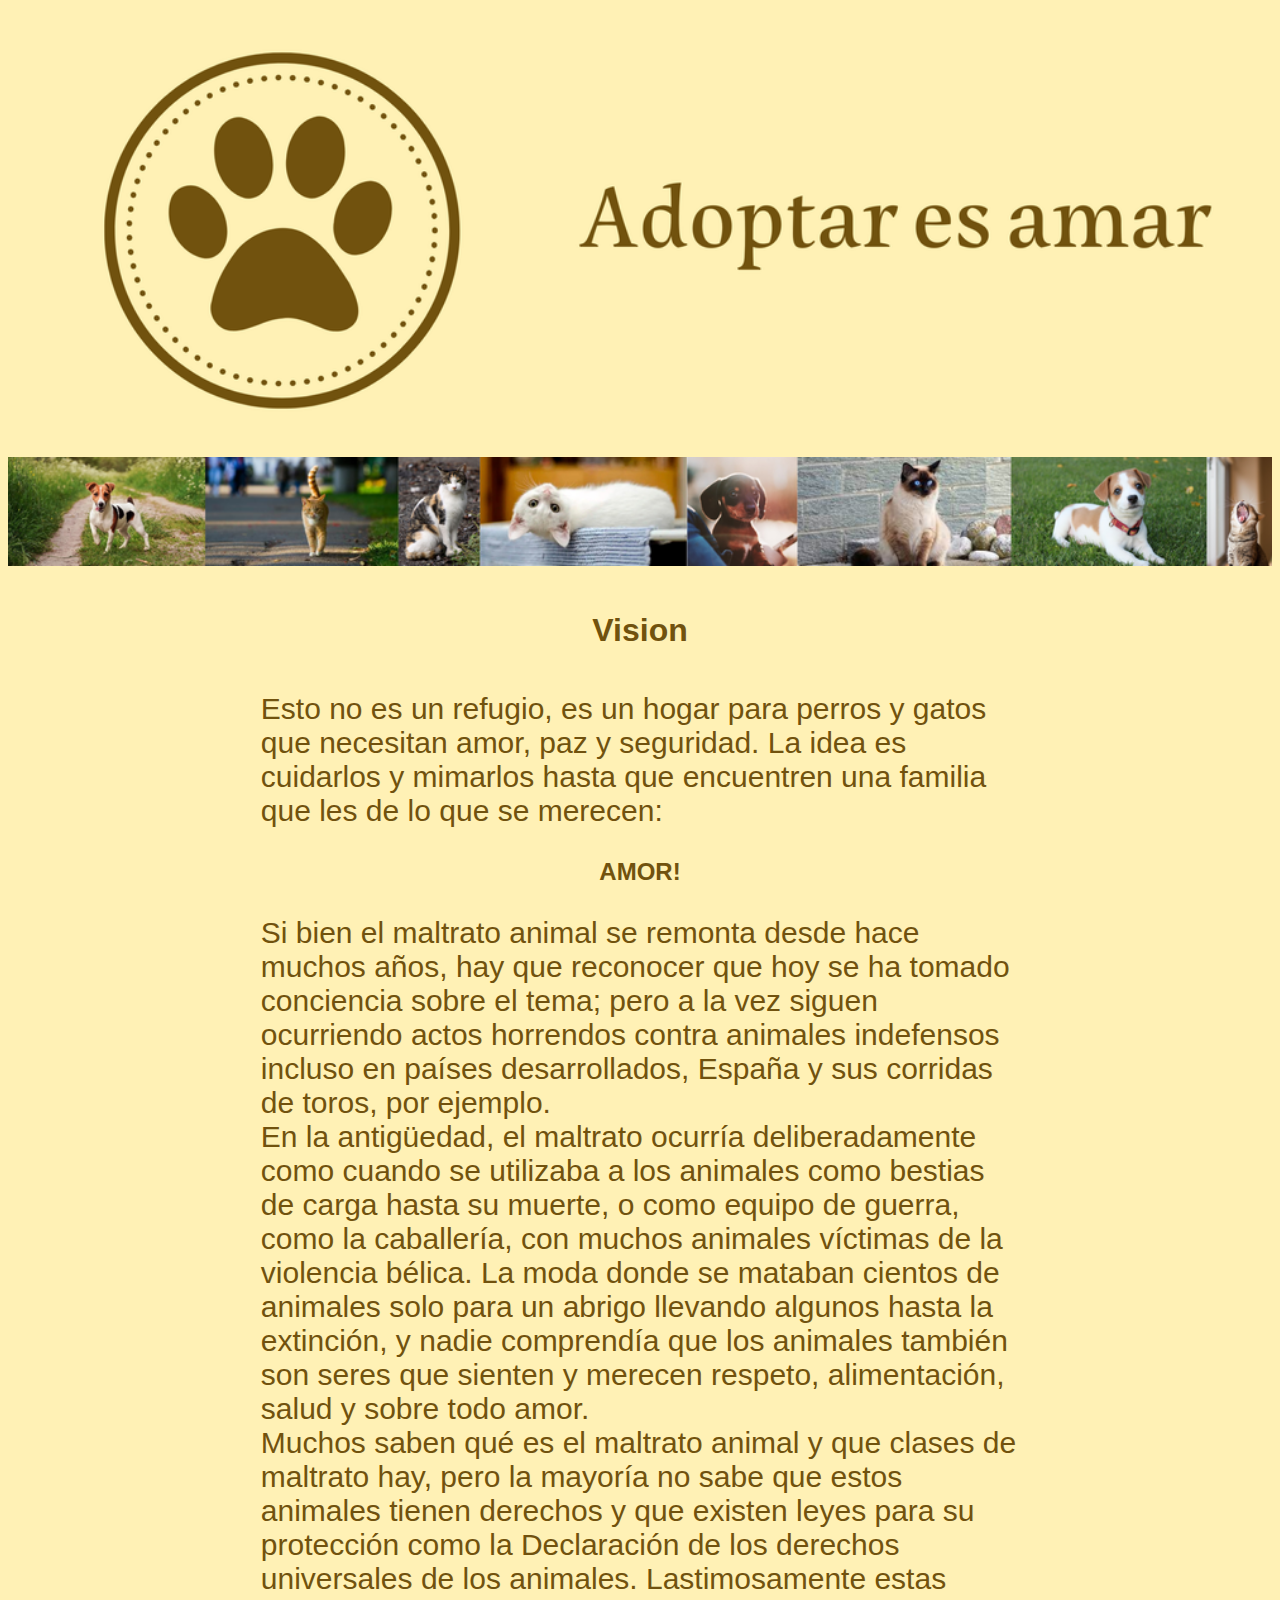
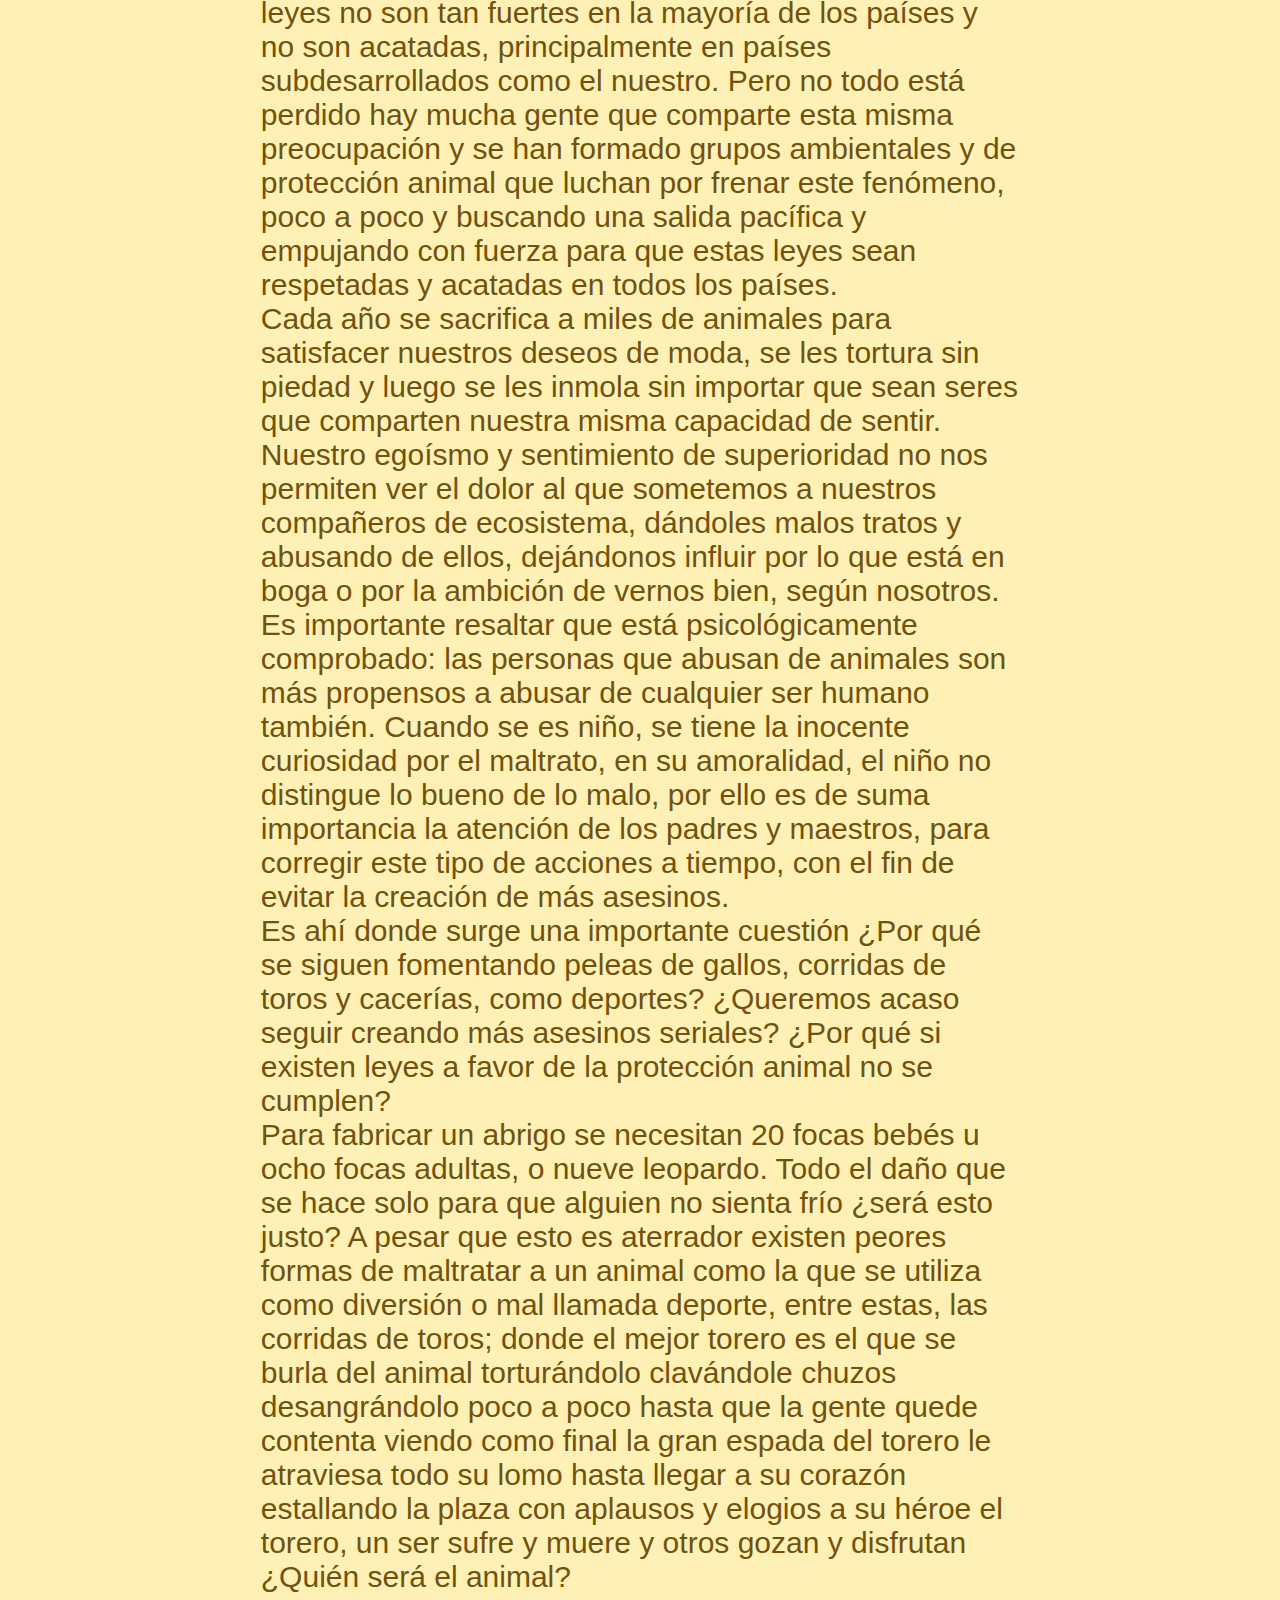
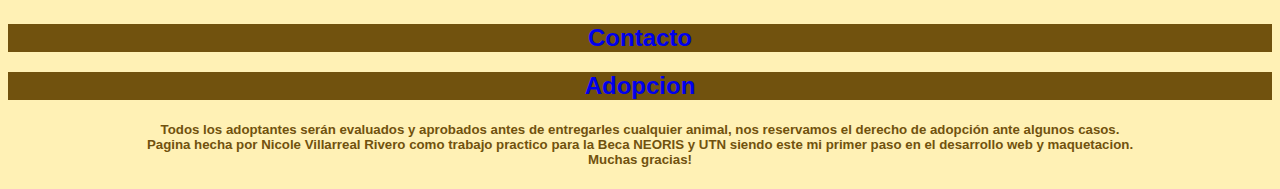
<file: Neoris/index.html>
<!DOCTYPE html>
<html lang="es">
    <head>
        <meta charset="utf-8">
        <title>Adoptar es Amar</title>
        <link rel="stylesheet" href="estilos.css" type="text/css">
        <link rel="icon" href="images/logoc.png">
    </head>

    <body style= "background-color:#fff1b5">
    <div>
        <img src="images/logomejor.png" class="img1">
    </div>
        <img src="images/banner.png" class="img2">
    <h4>Vision</h4>
    <p>Esto no es un refugio, es un hogar para perros y gatos que necesitan amor, paz y seguridad. La idea es cuidarlos y mimarlos hasta que encuentren una familia que les de lo que se merecen: </p>
    
    <h2 class="amor"><strong>AMOR!</strong><br></h2>

    <p class="discurso">Si bien el maltrato animal se remonta desde hace muchos años, hay que reconocer que hoy se ha tomado conciencia sobre el tema; pero a la vez siguen ocurriendo actos horrendos contra animales indefensos incluso en países desarrollados, España y sus corridas de toros, por ejemplo.<br>

        En la antigüedad, el maltrato ocurría deliberadamente como cuando se utilizaba a los animales como bestias de carga hasta su muerte, o como equipo de guerra, como la caballería, con muchos animales víctimas de la violencia bélica. La moda donde se mataban cientos de animales solo para un abrigo llevando algunos hasta la extinción, y nadie comprendía que los animales también son seres que sienten y merecen respeto, alimentación, salud y sobre todo amor.<br>
        
        Muchos saben qué es el maltrato animal y que clases de maltrato hay, pero la mayoría no sabe que estos animales tienen derechos y que existen leyes para su protección como la Declaración  de los derechos universales de los animales. Lastimosamente estas leyes no son tan fuertes en la mayoría de los países y no son acatadas, principalmente en países subdesarrollados como el nuestro. Pero no todo está perdido hay mucha gente que comparte esta misma  preocupación y se han formado grupos ambientales y de protección animal que luchan por frenar este fenómeno, poco a poco y buscando una salida pacífica y empujando con fuerza para que estas leyes sean respetadas y acatadas en todos los países.<br> 
        
        Cada año se sacrifica a miles de animales para satisfacer nuestros deseos de moda, se les tortura sin piedad y luego se les inmola sin importar que sean seres que comparten nuestra misma capacidad de sentir. Nuestro egoísmo y sentimiento de superioridad no nos permiten ver el dolor al que sometemos a nuestros compañeros de ecosistema, dándoles malos tratos y abusando de ellos, dejándonos influir por lo que está en boga o por la ambición de vernos bien, según nosotros.<br>
        
        Es importante resaltar que está psicológicamente comprobado: las personas que abusan de animales son más propensos a abusar de cualquier ser humano también. Cuando se es niño, se tiene la inocente curiosidad por el maltrato, en su amoralidad, el niño no distingue lo bueno de lo malo, por ello es de suma importancia la atención de los padres y maestros, para  corregir este tipo de acciones a tiempo, con el fin de evitar la creación de más asesinos.<br>
        
        Es ahí donde surge una importante cuestión ¿Por qué se siguen fomentando peleas de gallos, corridas de toros y cacerías, como deportes? ¿Queremos acaso seguir creando más asesinos seriales? ¿Por qué si existen leyes a favor de la protección animal no se cumplen?<br>
        
        Para fabricar un abrigo se necesitan 20 focas bebés u ocho focas adultas, o nueve leopardo. Todo el daño que se hace solo para que alguien no sienta frío ¿será esto justo? A pesar  que esto es aterrador existen peores formas de maltratar a un animal como la que se utiliza como diversión o mal llamada deporte, entre estas, las corridas de toros; donde el mejor torero es el que se burla del animal torturándolo clavándole chuzos desangrándolo poco a poco hasta que la gente quede contenta viendo como final la gran espada del torero le atraviesa todo su lomo hasta llegar a su corazón estallando la plaza con aplausos y elogios a su héroe el torero, un ser sufre y muere y otros gozan y disfrutan ¿Quién será el animal?<br>
    
    </p>
    <div class="boxcontacto">
        <h2 style="background-color: #71520e;">
           <a href="Contacto/indexcontacto.html">Contacto</a>
        </h2>
    </div>
    <div class="boxadopcion"></div>
        <h2 style="background-color: #71520e">
           <a href="Adopcion/indexadopcion.html">Adopcion</a>
        </h2>
    </div>
    <div id="div2" class="box">
        
        <h5>Todos los adoptantes serán evaluados y aprobados antes de entregarles cualquier animal, nos reservamos el derecho de adopción ante algunos casos.<br>
        Pagina hecha por Nicole Villarreal Rivero como trabajo practico para la Beca NEORIS y UTN siendo este mi primer paso en el desarrollo web y maquetacion. <br>Muchas gracias!</h5>

    </div> 
    </body>
    </html>
</file>
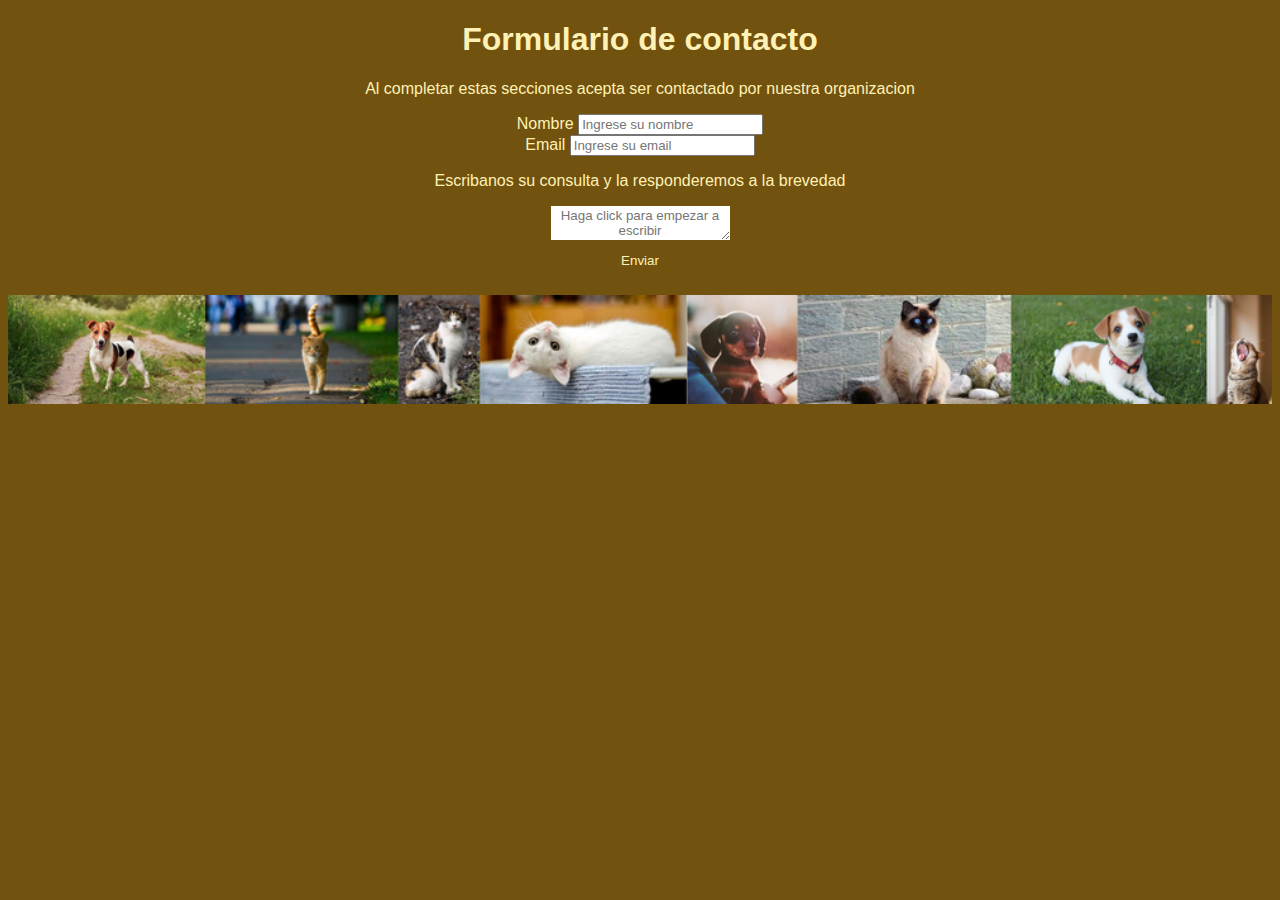
<file: Neoris/Contacto/indexcontacto.html>
<!DOCTYPE html>
<html>
    <head>
        <title>Formulario de contacto</title>
        <link rel="stylesheet" href="estilocontacto.css" type="text/css">
        <link href="moves.js">
        <link rel="icon" href="logoc.png">
    </head>
    <body style="background-color: #71520e;">
        <div class="container">
          <header class="header">
            <h1 id="title" class="text-center">Formulario de contacto</h1>
            <p id="description" class="description text-center">
              Al completar estas secciones acepta ser contactado por nuestra organizacion
            </p>
          </header>
          <form id="contactoform">
            <div class="grupoform">
              <label id="name-label" for="name">Nombre</label>
              <input
                tipo="text"
                nombre="nombre"
                id="nombre"
                class="form-control"
                placeholder="Ingrese su nombre"
                required
              />
            </div>
            <div class="grupoform">
              <label id="email-label" for="email">Email</label>
              <input
                type="email"
                name="email"
                id="email"
                class="mailform"
                placeholder="Ingrese su email"
                required
              />
            </div>
            
            <div class="grupoform">
              <p>Escribanos su consulta y la responderemos a la brevedad</p>
              <textarea
                id="comentario"
                class="input-textarea"
                name="comment"
                placeholder="Haga click para empezar a escribir"
              ></textarea>
            </div>
    
            <div class="grupoform">
              <button type="enviar" id="enviar" class="enviar-boton">
                Enviar
              </button>
            </div>
          </form>
        </div>
        <footer>
            <br><img src="banner.png">
        </footer>
      </body>
</html>
</file>
<file: Neoris/estilos.css>
.img1 {
    width: 100%;
    height: auto;

}

.img2{
    width: 100%;
    height: auto;
}
h2 {
    color: #fff1b5;
    text-align: center;
    text-shadow: 20px;
    font-family:'Gill Sans', 'Gill Sans MT', Calibri, 'Trebuchet MS', sans-serif
}
h4 {
    color:hsl(41, 78%, 25%);
    text-align: center;
    font-size: xx-large;
    font-family:'Franklin Gothic Medium', 'Arial Narrow', Arial, sans-serif;
}

p {
    color: #71520e;
    font-size: 30px;
    margin-right: 20%;
    margin-left: 20%;
    font-family:'Trebuchet MS', 'Lucida Sans Unicode', 'Lucida Grande', 'Lucida Sans', Arial, sans-serif;
}



h5 {
    color:#71520e;
    text-align: center;
    font-family: 'Franklin Gothic Medium', 'Arial Narrow', Arial, sans-serif;
}

a{
    text-decoration: none;
}

a:visited{
    color:#fff1b5

}

.amor{
color: #71520e;
}

@media (max-width: 600px) {
    .facet_sidebar {
      display: none;
    }
</file>
<file: Neoris/Contacto/estilocontacto.css>
h1{
    color: #fff1b5;
    text-align: center;
    font-family: 'Trebuchet MS', 'Lucida Sans Unicode', 'Lucida Grande', 'Lucida Sans', Arial, sans-serif;
}

p{
   color: #fff1b5;
   text-align: center;
   font-family: 'Trebuchet MS', 'Lucida Sans Unicode', 'Lucida Grande', 'Lucida Sans', Arial, sans-serif;
}

textarea{
    border: #fff1b5;
    text-align: center;
    font-family: 'Trebuchet MS', 'Lucida Sans Unicode', 'Lucida Grande', 'Lucida Sans', Arial, sans-serif;
}

form {
    text-align: center;
    font-family: 'Trebuchet MS', 'Lucida Sans Unicode', 'Lucida Grande', 'Lucida Sans', Arial, sans-serif;
}

label {
    color: #fff1b5;
    font-family: 'Trebuchet MS', 'Lucida Sans Unicode', 'Lucida Grande', 'Lucida Sans', Arial, sans-serif;
}

img {
    width: 100%;
    height: auto;
}
[type="submit"], [type="reset"], button, html [type="button"] {
    margin-left: 0;
    border-radius: 0;
    background: #71520e;
    color: #fff1b5;
    border: 20px;
    font-weight: 300;
    padding: 10px 0;
    line-height: 1;
}
.overlayEstradaWebGroup {
    display: block;
    width: 100%;
    height: 100%;
    z-index: 999;
    position: absolute;
    top:0;
    background: rgba(0, 0, 0, 0.23);
}
.overlayEstradaWebGroup img{
  position: absolute;
  left: 50%;
  margin-left: -126px;
  top: 50%;
  margin-top: -126px;
}
</file>
